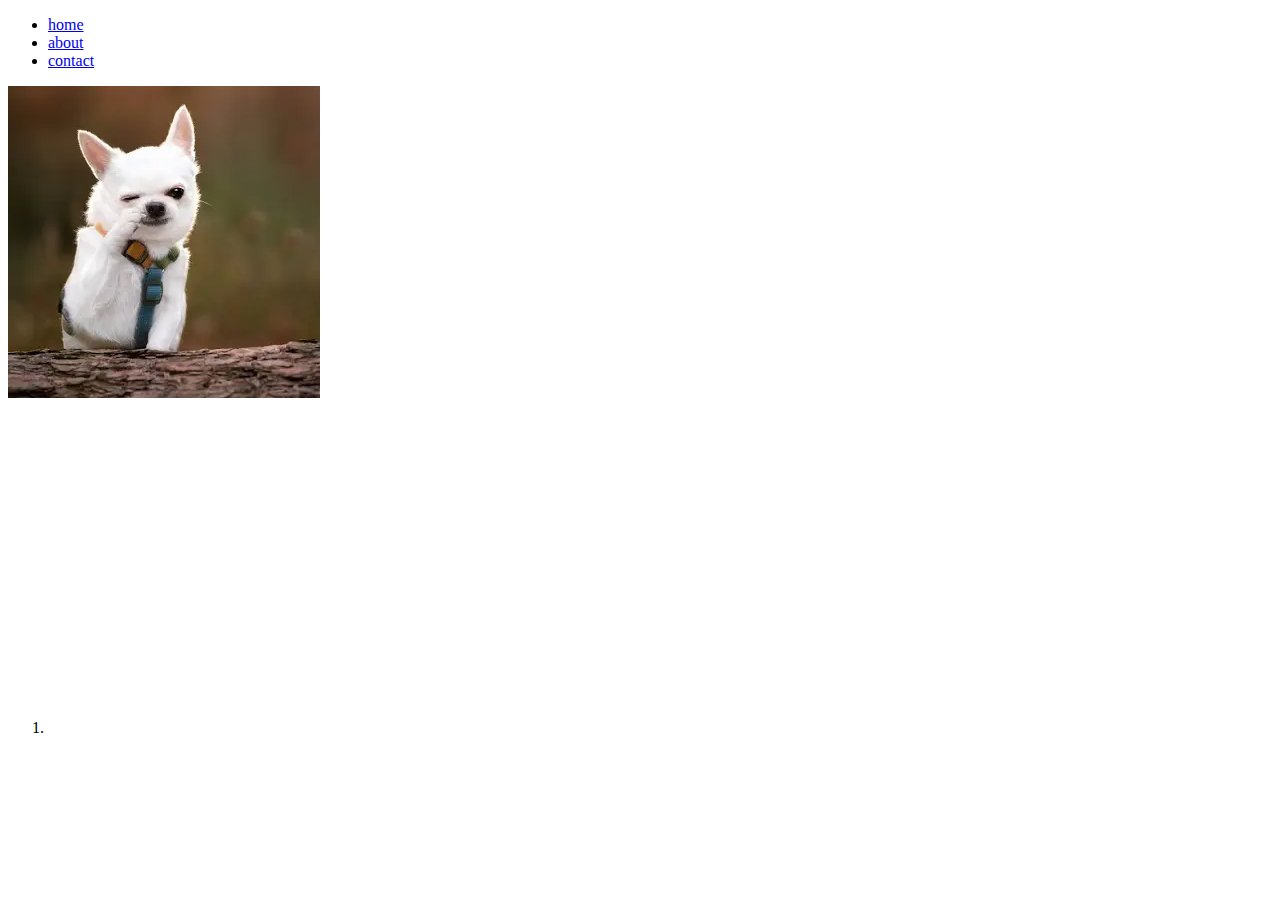
<file: res/index.html>
<!DOCTYPE html>
<html lang="en">
<head>
    <meta charset="UTF-8">
    <meta name="viewport" content="width=device-width, initial-scale=1.0">
    <title>Document</title>
</head>
<body>
    
</body>
</html>
<!--navigation  -->

<nav> 
    <ul> 
        <li> 
            <a href="index.html">home</a> 
        </li>
        <li> 
            <a href="index.html">about</a> 
        </li>
        <li> 
            <a href="index.html">contact</a> 
        </li>
    </ul> 
</nav>

<!--section home  -->
<section>
    <div>
      <img alt="You Don't Have a Clue What Your Dog Is Feeling" id="dimg_13" src="[data-uri]" data-csiid="xc-9ZvGzOYeDi-gPle6fsAs_1" data-atf="1">  
    </div>
</section>
<!--section about  -->
<section>
   <ol>
    <li>
        <iframe width="560" height="315" src="https://www.youtube.com/embed/dkRHmHx_aNA?si=A3zUwReJMZafAoQ6" title="YouTube video player" frameborder="0" allow="accelerometer; autoplay; clipboard-write; encrypted-media; gyroscope; picture-in-picture; web-share" referrerpolicy="strict-origin-when-cross-origin" allowfullscreen></iframe>  

    </li>
   </ol>
</section>
</file>
